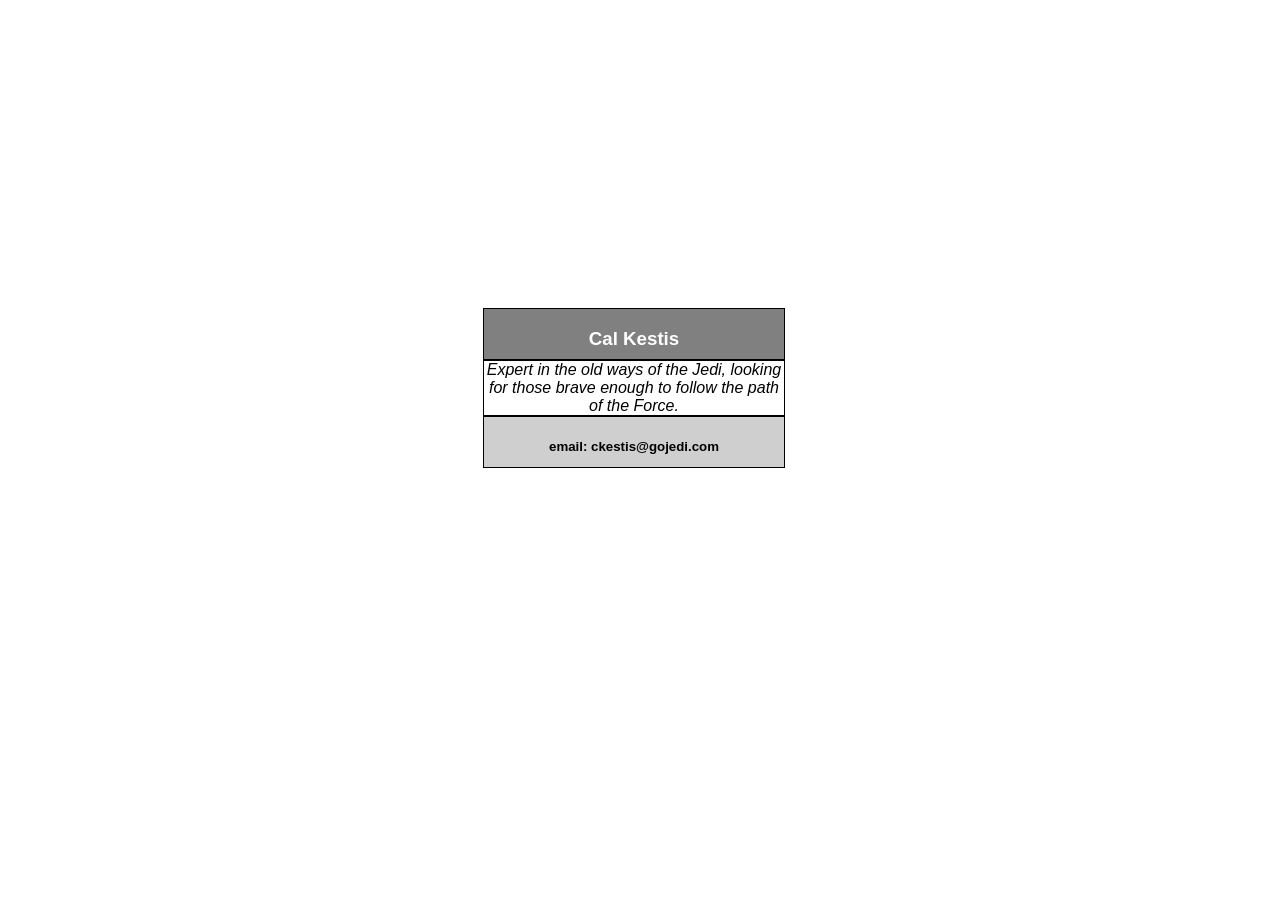
<file: index1.html>
<html>
    <head>
        <title>cal Kestis</title>
        <link rel="stylesheet" type="text/css" href="estilo1.css">
    </head>
    <div class="contenedor">
        <article class="article">
            <section class="section1"><h1> Cal Kestis</h1></section>
            <section class="section2"><i>Expert in the old ways of the Jedi,
                looking for those brave enough to follow
                the path of the Force.
            </i></section>
            <section class="section3"><h5>email: ckestis@gojedi.com</h5></section>
        </article>
        
    
    
    </div>
</html>
</file>
<file: estilo1.css>
html, body {
    font-family: "Josefin Sans", sans-serif;
}

.article{
    margin: 100;
    width: 100;
}

.contenedor {
    display: flex;
    flex-wrap: wrap;
}
section {
    color: white;
    background-color: grey;
    text-align: center;
    width: 100%;
}

.article {
    background-color: grey;
    width: 1px;
    height: 0px;
    min-width: 300px;
    margin: 300px;
    padding-left: 175px;
}
.section1{
    height: 50px;
    border: 1px solid black;
    
}
.section2{
    color: black;
    background-color: white;
    border: 1px solid black;
    
    
}
.section3{
    color: black;
    background-color: rgb(207, 207, 207);
    height: 50px;
    border: 1px solid black;

}
</file>
